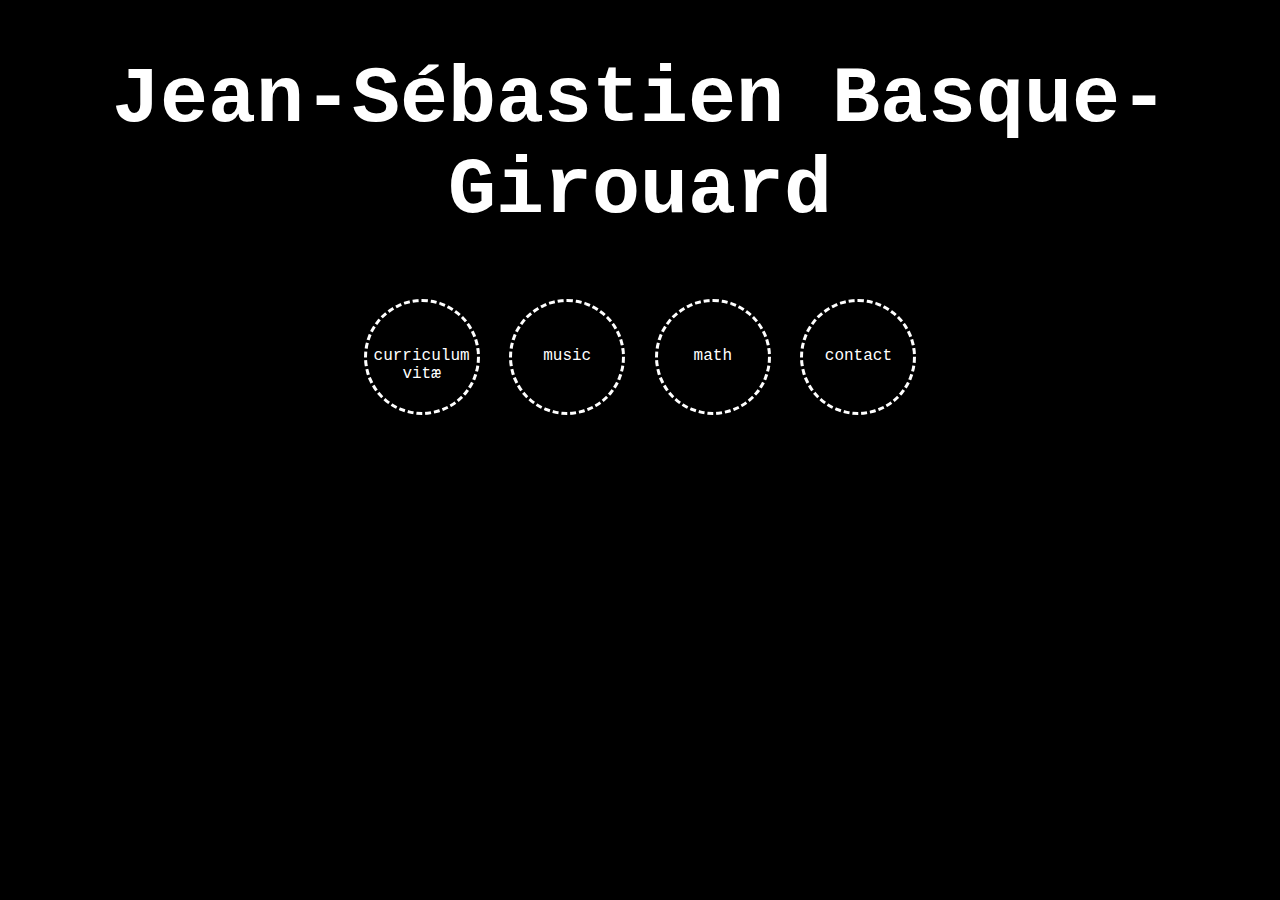
<file: index.html>
<!DOCTYPE html>
<html>
  <head>
    <script type="text/x-mathjax-config">
      MathJax.Hub.Config({
        tex2jax: {inlineMath: [['$','$'], ['\\(','\\)']]}
      });
    </script>
    <script src="jquery-1.11.1.js"></script>
    <script src="script.js"></script>
    <script type="text/javascript" src="https://cdn.mathjax.org/mathjax/latest/MathJax.js?config=TeX-AMS-MML_HTMLorMML"></script>
    <link type="text/css" rel="stylesheet" href="stylesheet.css"/>
    <title>Jean-S&eacute;bastien Basque-Girouard</title>
    <script>
      (function(i,s,o,g,r,a,m){i['GoogleAnalyticsObject']=r;i[r]=i[r]||function(){
      (i[r].q=i[r].q||[]).push(arguments)},i[r].l=1*new Date();a=s.createElement(o),
      m=s.getElementsByTagName(o)[0];a.async=1;a.src=g;m.parentNode.insertBefore(a,m)
      })(window,document,'script','//www.google-analytics.com/analytics.js','ga');

      ga('create', 'UA-55581213-1', 'auto');
      ga('send', 'pageview');

    </script>
  </head>
  <body>
    <h1 class="choice">Jean-S&eacute;bastien Basque-Girouard</h1>
    <div id="menu">
      <!-- TODO make the menu buttons do nothing if they're already selected... -->
      <a href="resume/"><div class="menuitem" id="cv"><p>curriculum vit&aelig;</p></div></a>
      <a href="#"><div class="menuitem" id="music"><p>music</p></div></a>
      <a href="#"><div class="menuitem" id="projects"><p>projects</p></div></a>
      <a href="#"><div class="menuitem" id="blog"><p>math</p></div></a>
      <a href="#"><div class="menuitem" id="contact"><p>contact</p></div></a>
    </div>
    <div id="iframe"></div>
  </body>
</html>
</file>
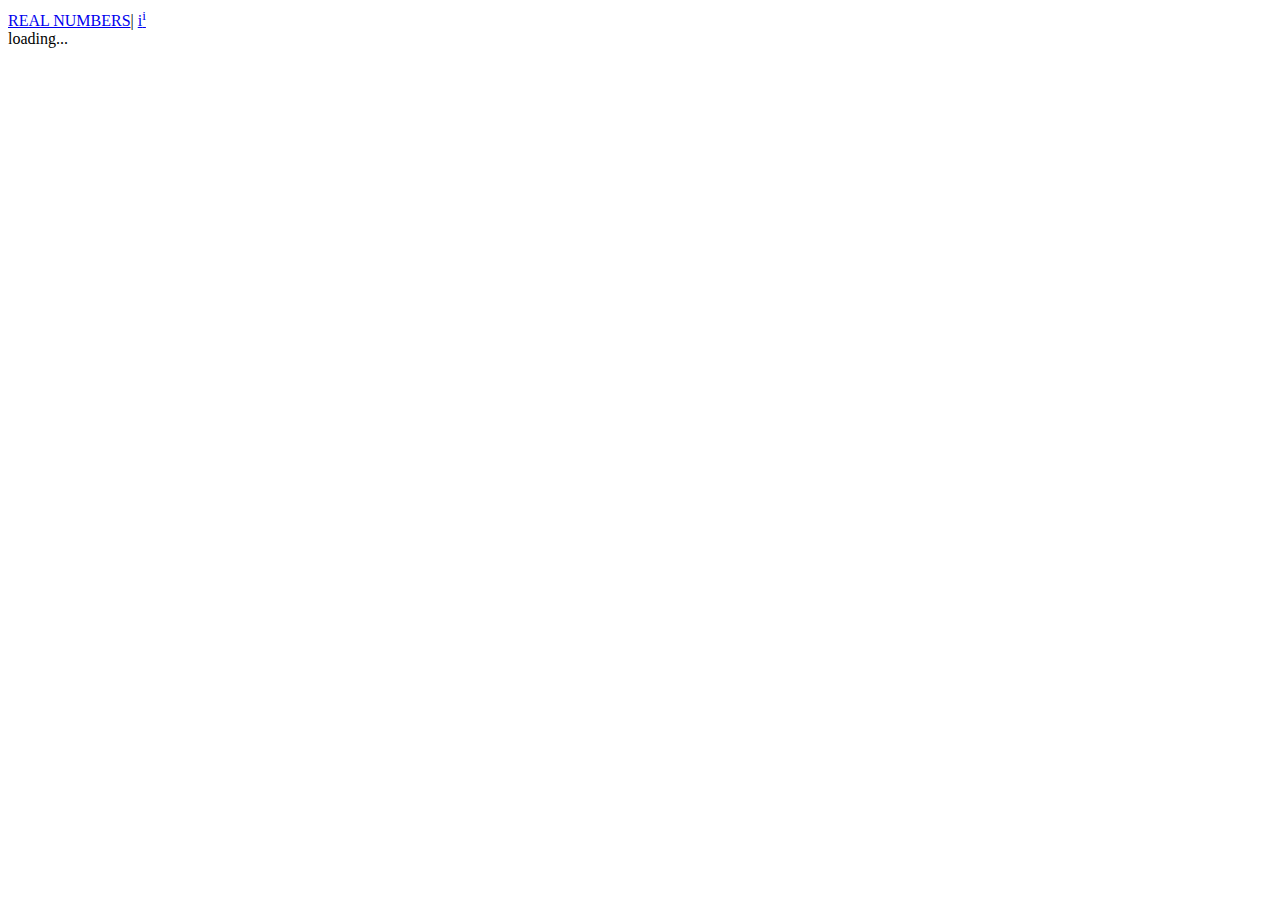
<file: blog/index.html>
<!DOCTYPE html>
<html>
  <head>
    <script>
      $("#uncount").on("click", function(e) {
        $("#post").fadeOut(100);
        setTimeout(function() {
          $("#post").load("blog/uncount.html", function() {
            $("#post").fadeIn(100);
          });
        }, 100);
      });
      $("#itothei").on("click", function(e) {
        $("#post").fadeOut(100);
        setTimeout(function() {
          $("#post").load("blog/itothei.html", function() {
            $("#post").fadeIn(100);
          });
        }, 100);
      });
      $(".posts").on("click", function(event) {
        $(".posts_curr").not(this).each(function() {
          $(this).removeClass("posts_curr").addClass("posts");
        });
        $(this).removeClass("posts").addClass("posts_curr");
        event.preventDefault();
      });
    </script>
  </head>
  <body>
    <div>
      <span class="posts" id="uncount"><a href="#">REAL NUMBERS</a></span>|
      <span class="posts" id="itothei"><a href="#">i<sup>i</sup></a></span>
    </div>
    <div id="post">loading...</div>
  </body>
</html>
</file>
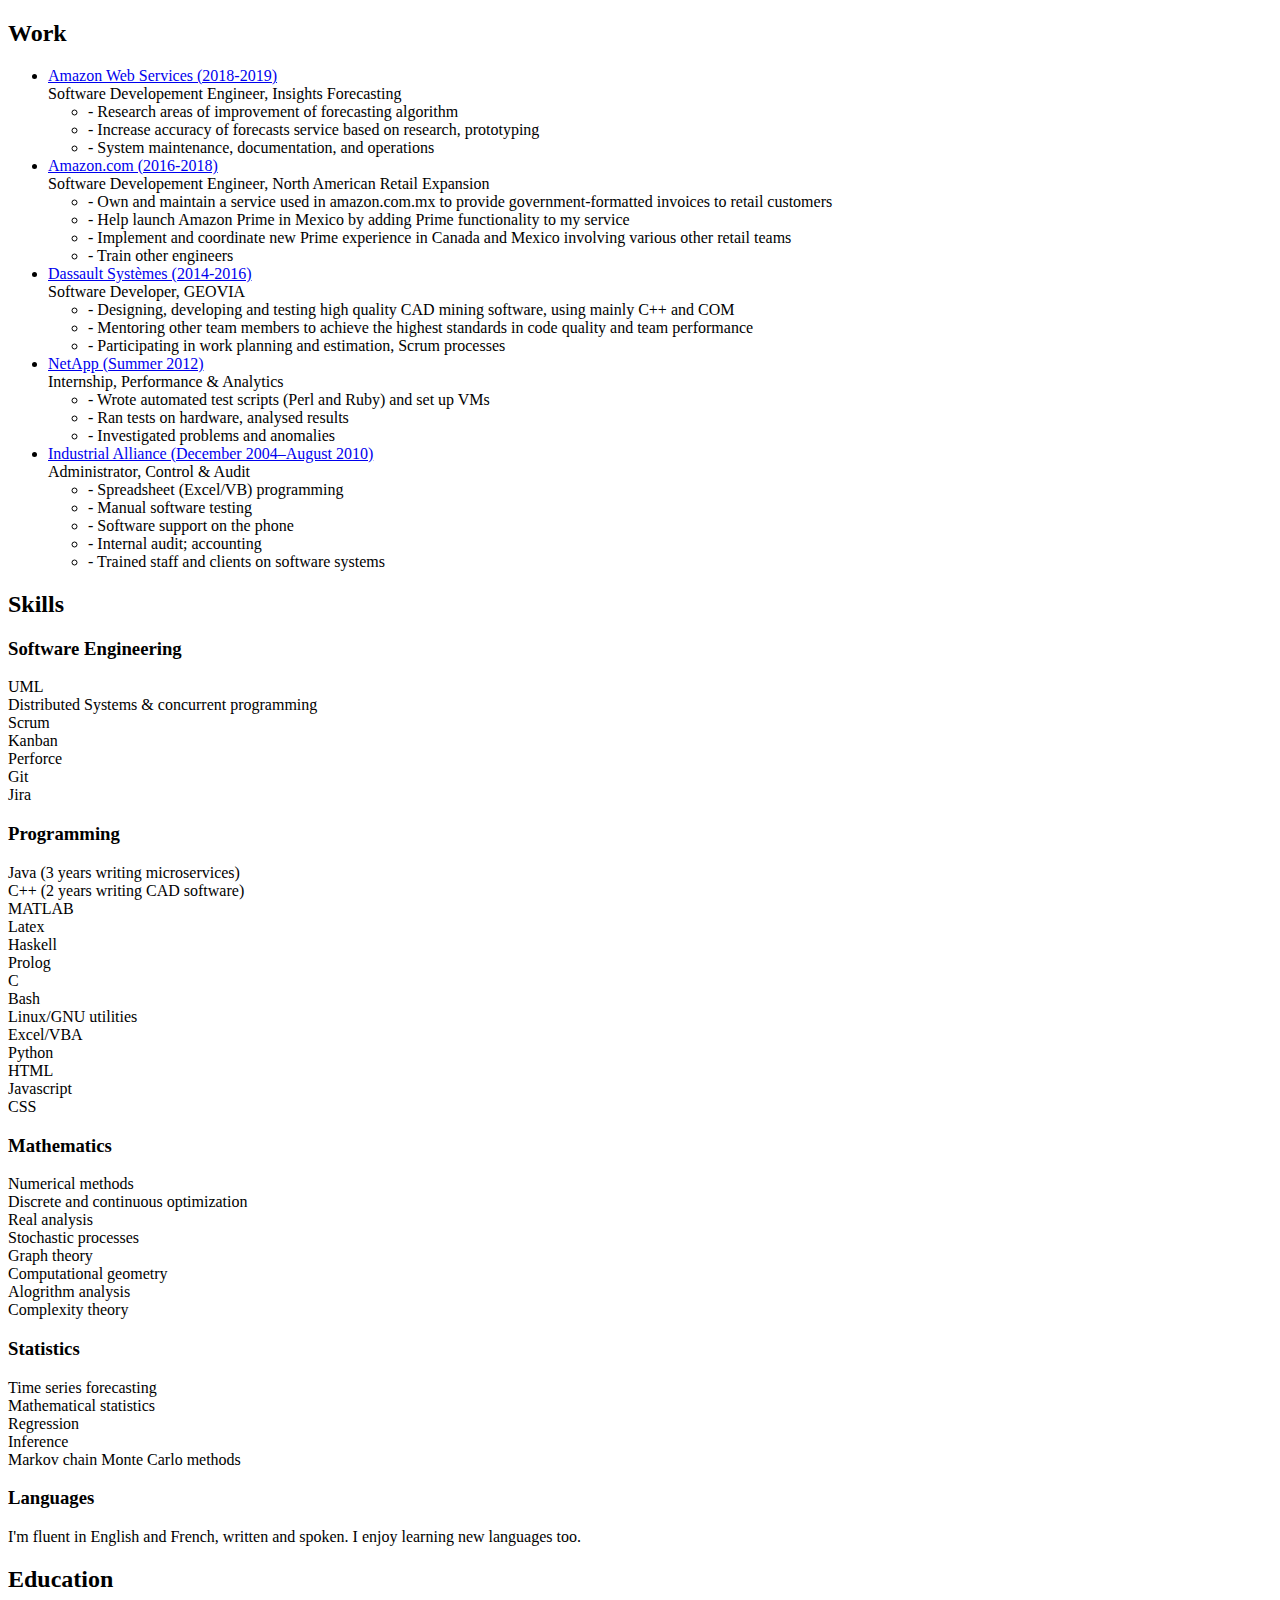
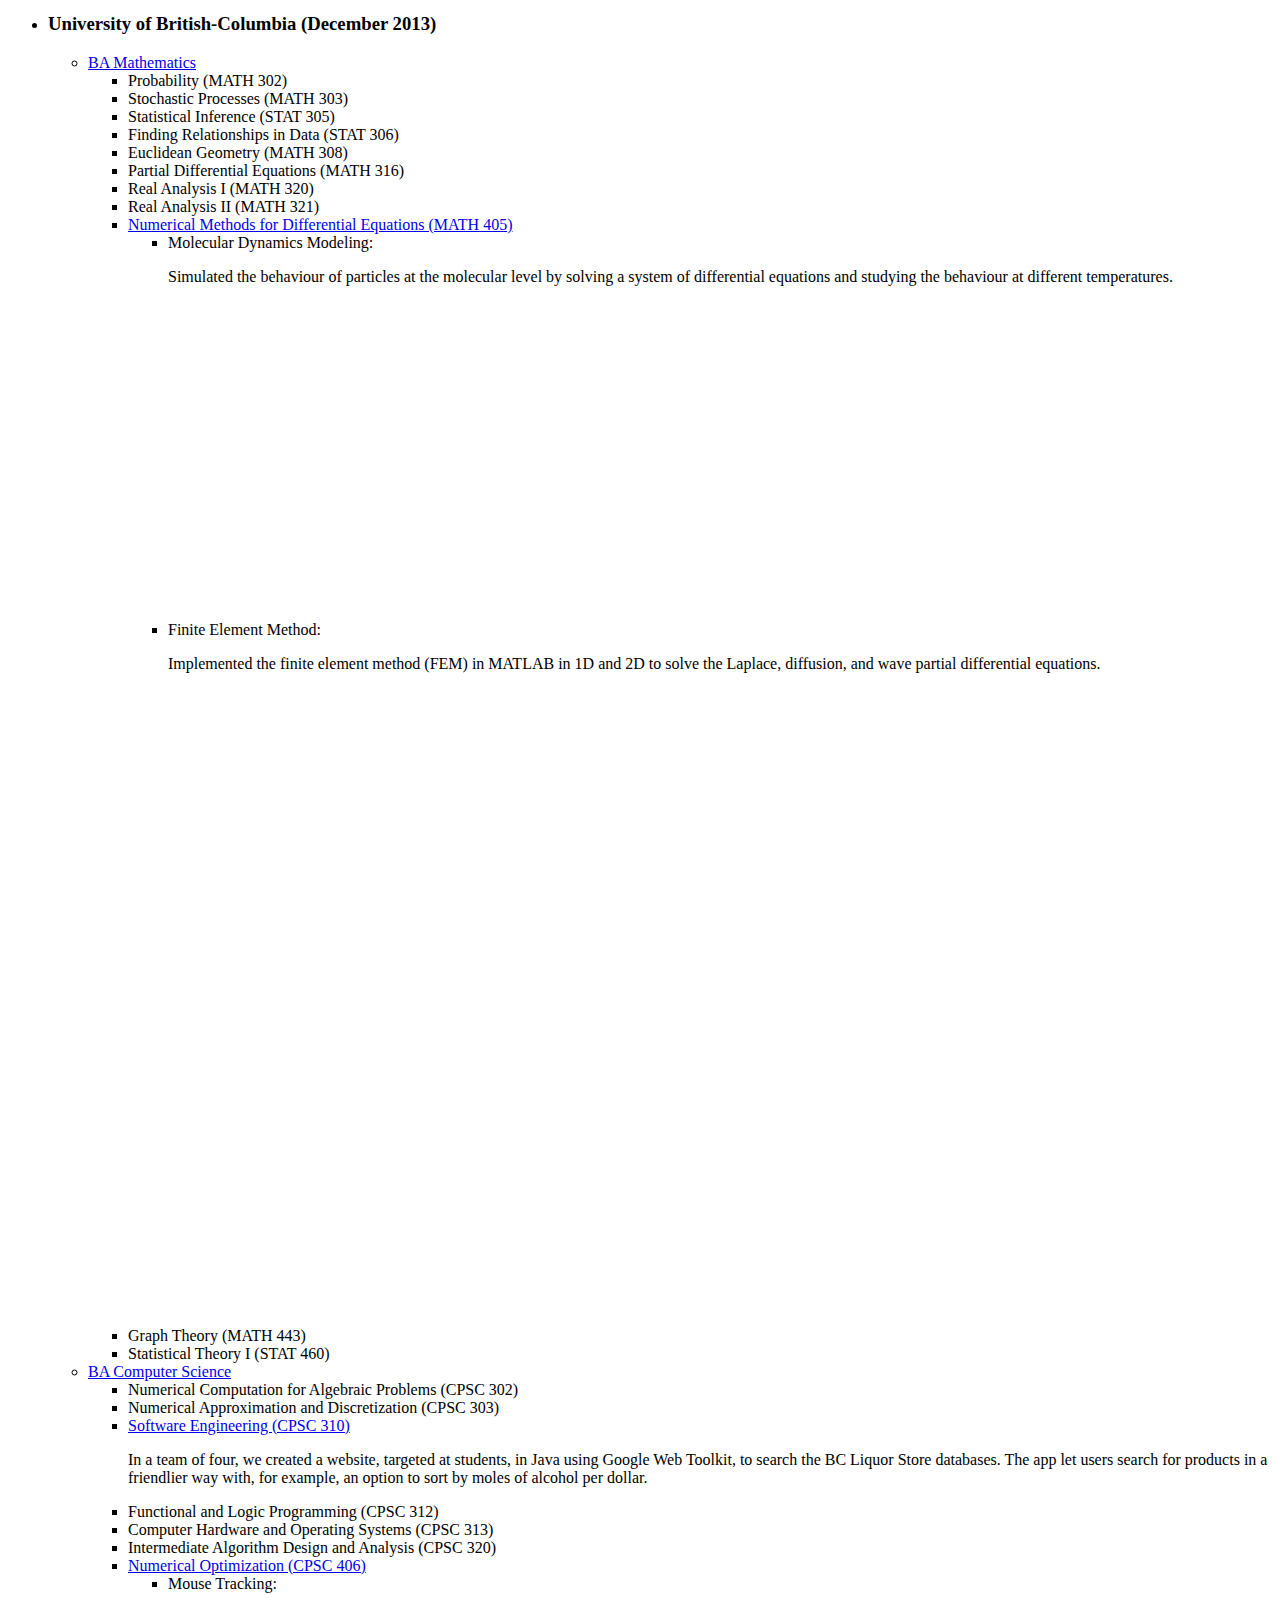
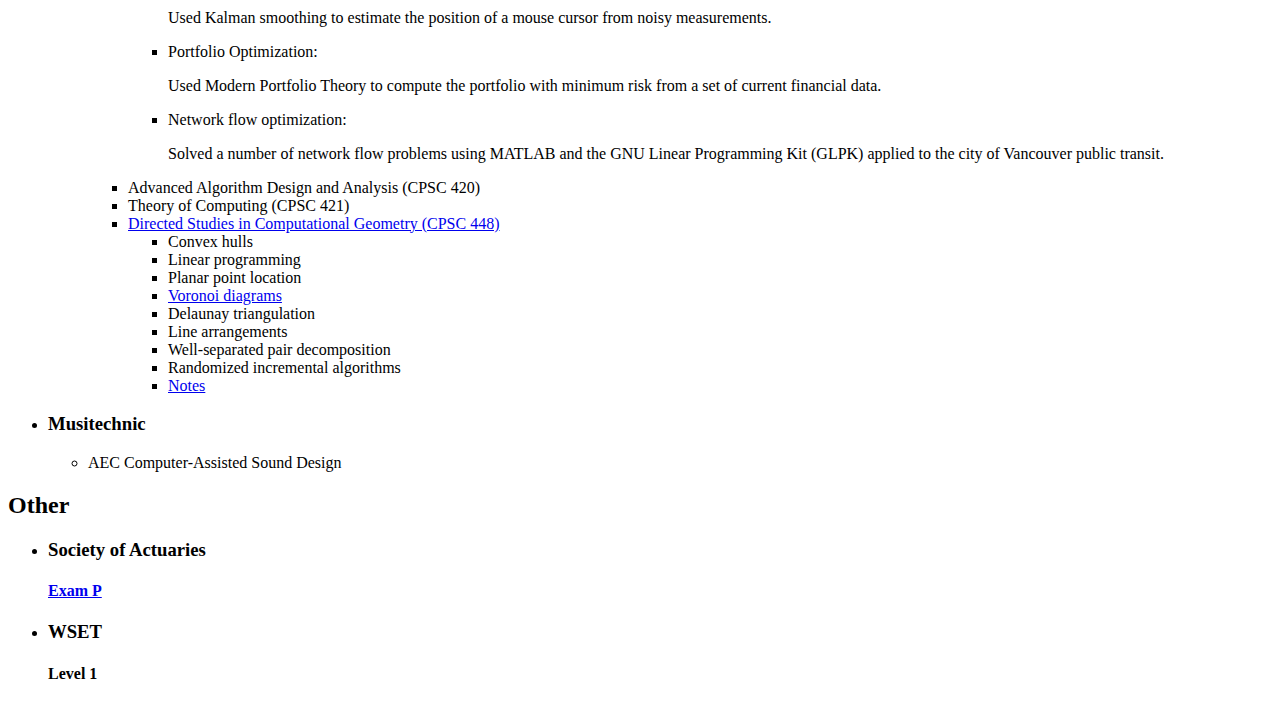
<file: resume/index.html>
<!DOCTYPE html>
<html>
  <script>
    $(".moreinfo").on("click", function(event) {
      $(this).find(".info").slideToggle();
      $(this).find(".infop").slideToggle();
      event.preventDefault();
      event.stopPropagation();
    });
    $(".link").on("click", function(event) {
      event.stopPropagation();
    });
    $(".degree").on("click", function(event) {
      $(this).find(".courses").slideToggle();
      event.preventDefault();
      event.stopPropagation();
    });
  </script>
  <h2>Work</h2>
  <ul>
    <li class="moreinfo">
      <a href="#">Amazon Web Services (2018-2019)</a>
      <div class="info">
        Software Developement Engineer, Insights Forecasting
        <ul>
          <li>- Research areas of improvement of forecasting algorithm</li>
          <li>- Increase accuracy of forecasts service based on research, prototyping</li>
          <li>- System maintenance, documentation, and operations</li>
        </ul>
      </div>
    </li>
    <li class="moreinfo">
      <a href="#">Amazon.com (2016-2018)</a>
      <div class="info">
        Software Developement Engineer, North American Retail Expansion
        <ul>
          <li>- Own and maintain a service used in amazon.com.mx to provide government-formatted invoices to retail customers</li>
          <li>- Help launch Amazon Prime in Mexico by adding Prime functionality to my service</li>
          <li>- Implement and coordinate new Prime experience in Canada and Mexico involving various other retail teams</li>
          <li>- Train other engineers</li>
        </ul>
      </div>
    </li>
    <li class="moreinfo">
      <a href="#">Dassault Syst&egrave;mes (2014-2016)</a>
      <div class="info">
        Software Developer, GEOVIA
        <ul>
          <li>- Designing, developing and testing high quality CAD mining software, using mainly C++ and COM</li>
          <li>- Mentoring other team members to achieve the highest standards in code quality and team performance</li>
          <li>- Participating in work planning and estimation, Scrum processes</li>
        </ul>
      </div>
    </li>
    <li class="moreinfo">
      <a href="#">NetApp (Summer 2012)</a>
      <div class="info">
        Internship, Performance &amp; Analytics
        <ul>
          <li>- Wrote automated test scripts (Perl and Ruby) and set up VMs</li>
          <li>- Ran tests on hardware, analysed results</li>
          <li>- Investigated problems and anomalies</li>
        </ul>
      </div>
    </li>
    <li class="moreinfo">
      <a href="#">Industrial Alliance (December 2004&ndash;August 2010)</a>
      <div class="info">
        Administrator, Control &amp; Audit
        <ul>
          <li>- Spreadsheet (Excel/VB) programming</li>
          <li>- Manual software testing</li>
          <li>- Software support on the phone</li>
          <li>- Internal audit; accounting</li>
          <li>- Trained staff and clients on software systems</li>
        </ul>
      </div>
    </li>
  </ul>
  <h2>Skills</h2>
  <div class="skills">
  <div class="skill">
  <h3>Software Engineering</h3>UML<br>
  Distributed Systems & concurrent programming<br>
  Scrum<br>
  Kanban<br>
  Perforce<br>
  Git<br>
  Jira<br>
  </div>
  <div class="skill">
  <h3>Programming</h3>
  Java (3 years writing microservices)<br>
  C++ (2 years writing CAD software)<br>
  MATLAB<br>
  Latex<br>
  Haskell<br>
  Prolog<br>
  C<br>
  Bash<br>
  Linux/GNU utilities<br>
  Excel/VBA<br>
  Python<br>
  HTML<br>
  Javascript<br>
  CSS<br>
  </div>
  <div class="skill">
  <h3>Mathematics</h3>
  Numerical methods<br>
  Discrete and continuous optimization<br>
  Real analysis<br>
  Stochastic processes<br>
  Graph theory<br>
  Computational geometry<br>
  Alogrithm analysis<br>
  Complexity theory<br>
  </div>
  <div class="skill">
  <h3>Statistics</h3>
  Time series forecasting<br>
  Mathematical statistics<br>
  Regression<br>
  Inference<br>
  Markov chain Monte Carlo methods<br>
  </div>
  <div class="skill">
  <h3>Languages</h3>
  I'm fluent in English and French, written and spoken. I enjoy learning new languages too.
  </div>
  </div>
  <h2>Education</h2>
  <ul>
    <li>
      <h3>University of British-Columbia (December 2013)</h3>
      <ul>
        <li class="degree">
          <a href="#">
          BA Mathematics
          </a>
          <ul class="courses">
            <li>Probability (MATH 302)</li>
            <li>Stochastic Processes (MATH 303)</li>
            <li>Statistical Inference (STAT 305)</li>
            <li>Finding Relationships in Data (STAT 306)</li>
            <li>Euclidean Geometry (MATH 308)</li>
            <li>Partial Differential Equations (MATH 316)</li>
            <li>Real Analysis I (MATH 320)</li>
            <li>Real Analysis II (MATH 321)</li>
            <li class="moreinfo"><a href="#">Numerical Methods for Differential Equations (MATH 405)</a>
              <ul class="info">
                <li>Molecular Dynamics Modeling:
                  <p>Simulated the behaviour of particles at the molecular level by solving a system of differential equations and studying the behaviour at different temperatures.</p>
                </li>
                <iframe width="560" height="315" src="//www.youtube.com/embed/8JAKJJlINO8" frameborder="0"></iframe>
                </li>
                <br>
                <li>Finite Element Method:
                  <p>Implemented the finite element method (FEM) in MATLAB in 1D and 2D to solve the Laplace, diffusion, and wave partial differential equations.</p>
                </li>
                <iframe width="560" height="315" src="http://www.youtube.com/embed/LAjlIcicdKc" frameborder="0"></iframe>
                <iframe width="560" height="315" src="http://www.youtube.com/embed/7GgGiPxkA4c" frameborder="0"></iframe>
                </li>
              </ul>
            </li>
            <li>Graph Theory (MATH 443)</li>
            <li>Statistical Theory I (STAT 460)</li>
          </ul>
        </li>
        <li class="degree">
          <a href="#">
          BA Computer Science
          </a>
          <ul class="courses">
            <li>Numerical Computation for Algebraic Problems (CPSC 302)</li>
            <li>Numerical Approximation and Discretization (CPSC 303)</li>
            <li class="moreinfo"><a href="#">Software Engineering (CPSC 310)</a>
            <p class="info">In a team of four, we created a website, targeted at students, in Java using Google Web Toolkit, to search the BC Liquor Store databases. The app let users search for products in a friendlier way with, for example, an option to sort by moles of alcohol per dollar.</p>
            </li>
            <li>Functional and Logic Programming (CPSC 312)</li>
            <li>Computer Hardware and Operating Systems (CPSC 313)</li>
            <li>Intermediate Algorithm Design and Analysis (CPSC 320)</li>
            <li class="moreinfo"><a href="#">Numerical Optimization (CPSC 406)</a>
            <ul class="info">
              <li>Mouse Tracking:
              <p>Used Kalman smoothing to estimate the position of a mouse cursor from noisy measurements.</p></li>
              <li>Portfolio Optimization:
              <p>Used Modern Portfolio Theory to compute the portfolio with minimum risk from a set of current financial data.</p></li>
              <li>Network flow optimization:
              <p>Solved a number of network flow problems using MATLAB and the GNU Linear Programming Kit (GLPK) applied to the city of Vancouver public transit.</p></li>
            </ul>
            </li>
            <li>Advanced Algorithm Design and Analysis (CPSC 420)</li>
            <li>Theory of Computing (CPSC 421)</li>
            <li class="moreinfo"><a href="#">Directed Studies in Computational Geometry (CPSC 448)</a>
              <ul class="info">
                <li>Convex hulls</li>
                <li>Linear programming</li>
                <li>Planar point location</li>
                <li class="link"><a href="../voronoi/">Voronoi diagrams</a></li>
                <li>Delaunay triangulation</li>
                <li>Line arrangements</li>
                <li>Well-separated pair decomposition</li>
                <li>Randomized incremental algorithms</li>
                <li class="link"><a href="resume/cpsc448.pdf"> Notes</a></li>
              </ul>
            </li>
          </ul>
        </li>
      </ul>
    </li>
    <li>
      <h3>Musitechnic</h3>
      <ul>
        <li>AEC Computer-Assisted Sound Design</li>
      </ul>
    </li>
  </ul>
  <h2>Other</h2>
  <ul>
    <li><h3>Society of Actuaries</h3>
    <h4 class="link"><a href="https://www.casact.org/admissions/passlist/jul11/edu-2011-09-p1-names.pdf">Exam P</a></h4></li>
    <li><h3>WSET</h3>
    <h4>Level 1</h4></li>
  </ul>
</html>
</file>
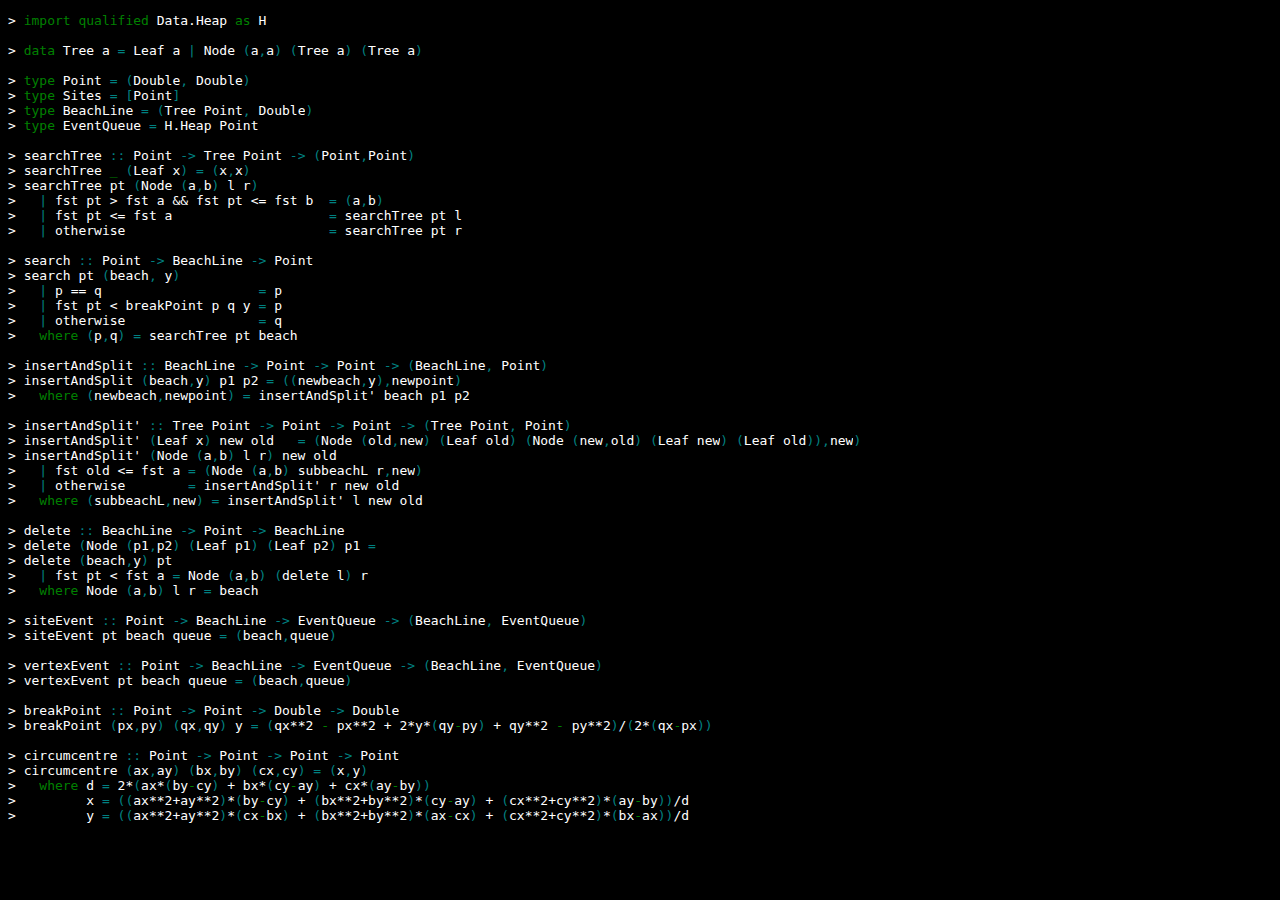
<file: voronoi/index.html>
<?xml version="1.0" encoding="UTF-8"?>
<!DOCTYPE html PUBLIC "-//W3C//DTD XHTML 1.0 Strict//EN" "http://www.w3.org/TR/xhtml1/DTD/xhtml1-strict.dtd">
<html>
<head>
<!-- Generated by HsColour, http://code.haskell.org/~malcolm/hscolour/ -->
<title>fortune.hs</title>
<link type='text/css' rel='stylesheet' href='hscolour.css' />
</head>
<body>
<pre><span class='hs-varop'>&gt;</span> <span class='hs-keyword'>import</span> <span class='hs-keyword'>qualified</span> <span class='hs-conid'>Data</span><span class='hs-varop'>.</span><span class='hs-conid'>Heap</span> <span class='hs-keyword'>as</span> <span class='hs-conid'>H</span>

<span class='hs-varop'>&gt;</span> <span class='hs-keyword'>data</span> <span class='hs-conid'>Tree</span> <span class='hs-varid'>a</span> <span class='hs-keyglyph'>=</span> <span class='hs-conid'>Leaf</span> <span class='hs-varid'>a</span> <span class='hs-keyglyph'>|</span> <span class='hs-conid'>Node</span> <span class='hs-layout'>(</span><span class='hs-varid'>a</span><span class='hs-layout'>,</span><span class='hs-varid'>a</span><span class='hs-layout'>)</span> <span class='hs-layout'>(</span><span class='hs-conid'>Tree</span> <span class='hs-varid'>a</span><span class='hs-layout'>)</span> <span class='hs-layout'>(</span><span class='hs-conid'>Tree</span> <span class='hs-varid'>a</span><span class='hs-layout'>)</span>

<span class='hs-varop'>&gt;</span> <span class='hs-keyword'>type</span> <span class='hs-conid'>Point</span> <span class='hs-keyglyph'>=</span> <span class='hs-layout'>(</span><span class='hs-conid'>Double</span><span class='hs-layout'>,</span> <span class='hs-conid'>Double</span><span class='hs-layout'>)</span>
<span class='hs-varop'>&gt;</span> <span class='hs-keyword'>type</span> <span class='hs-conid'>Sites</span> <span class='hs-keyglyph'>=</span> <span class='hs-keyglyph'>[</span><span class='hs-conid'>Point</span><span class='hs-keyglyph'>]</span>
<span class='hs-varop'>&gt;</span> <span class='hs-keyword'>type</span> <span class='hs-conid'>BeachLine</span> <span class='hs-keyglyph'>=</span> <span class='hs-layout'>(</span><span class='hs-conid'>Tree</span> <span class='hs-conid'>Point</span><span class='hs-layout'>,</span> <span class='hs-conid'>Double</span><span class='hs-layout'>)</span>
<span class='hs-varop'>&gt;</span> <span class='hs-keyword'>type</span> <span class='hs-conid'>EventQueue</span> <span class='hs-keyglyph'>=</span> <span class='hs-conid'>H</span><span class='hs-varop'>.</span><span class='hs-conid'>Heap</span> <span class='hs-conid'>Point</span>

<span class='hs-varop'>&gt;</span> <span class='hs-definition'>searchTree</span> <span class='hs-keyglyph'>::</span> <span class='hs-conid'>Point</span> <span class='hs-keyglyph'>-&gt;</span> <span class='hs-conid'>Tree</span> <span class='hs-conid'>Point</span> <span class='hs-keyglyph'>-&gt;</span> <span class='hs-layout'>(</span><span class='hs-conid'>Point</span><span class='hs-layout'>,</span><span class='hs-conid'>Point</span><span class='hs-layout'>)</span>
<span class='hs-varop'>&gt;</span> <span class='hs-definition'>searchTree</span> <span class='hs-keyword'>_</span> <span class='hs-layout'>(</span><span class='hs-conid'>Leaf</span> <span class='hs-varid'>x</span><span class='hs-layout'>)</span> <span class='hs-keyglyph'>=</span> <span class='hs-layout'>(</span><span class='hs-varid'>x</span><span class='hs-layout'>,</span><span class='hs-varid'>x</span><span class='hs-layout'>)</span>
<span class='hs-varop'>&gt;</span> <span class='hs-definition'>searchTree</span> <span class='hs-varid'>pt</span> <span class='hs-layout'>(</span><span class='hs-conid'>Node</span> <span class='hs-layout'>(</span><span class='hs-varid'>a</span><span class='hs-layout'>,</span><span class='hs-varid'>b</span><span class='hs-layout'>)</span> <span class='hs-varid'>l</span> <span class='hs-varid'>r</span><span class='hs-layout'>)</span>
<span class='hs-varop'>&gt;</span>   <span class='hs-keyglyph'>|</span> <span class='hs-varid'>fst</span> <span class='hs-varid'>pt</span> <span class='hs-varop'>&gt;</span> <span class='hs-varid'>fst</span> <span class='hs-varid'>a</span> <span class='hs-varop'>&amp;&amp;</span> <span class='hs-varid'>fst</span> <span class='hs-varid'>pt</span> <span class='hs-varop'>&lt;=</span> <span class='hs-varid'>fst</span> <span class='hs-varid'>b</span>  <span class='hs-keyglyph'>=</span> <span class='hs-layout'>(</span><span class='hs-varid'>a</span><span class='hs-layout'>,</span><span class='hs-varid'>b</span><span class='hs-layout'>)</span>
<span class='hs-varop'>&gt;</span>   <span class='hs-keyglyph'>|</span> <span class='hs-varid'>fst</span> <span class='hs-varid'>pt</span> <span class='hs-varop'>&lt;=</span> <span class='hs-varid'>fst</span> <span class='hs-varid'>a</span>                    <span class='hs-keyglyph'>=</span> <span class='hs-varid'>searchTree</span> <span class='hs-varid'>pt</span> <span class='hs-varid'>l</span>
<span class='hs-varop'>&gt;</span>   <span class='hs-keyglyph'>|</span> <span class='hs-varid'>otherwise</span>                          <span class='hs-keyglyph'>=</span> <span class='hs-varid'>searchTree</span> <span class='hs-varid'>pt</span> <span class='hs-varid'>r</span>

<span class='hs-varop'>&gt;</span> <span class='hs-definition'>search</span> <span class='hs-keyglyph'>::</span> <span class='hs-conid'>Point</span> <span class='hs-keyglyph'>-&gt;</span> <span class='hs-conid'>BeachLine</span> <span class='hs-keyglyph'>-&gt;</span> <span class='hs-conid'>Point</span>
<span class='hs-varop'>&gt;</span> <span class='hs-definition'>search</span> <span class='hs-varid'>pt</span> <span class='hs-layout'>(</span><span class='hs-varid'>beach</span><span class='hs-layout'>,</span> <span class='hs-varid'>y</span><span class='hs-layout'>)</span>
<span class='hs-varop'>&gt;</span>   <span class='hs-keyglyph'>|</span> <span class='hs-varid'>p</span> <span class='hs-varop'>==</span> <span class='hs-varid'>q</span>                    <span class='hs-keyglyph'>=</span> <span class='hs-varid'>p</span>
<span class='hs-varop'>&gt;</span>   <span class='hs-keyglyph'>|</span> <span class='hs-varid'>fst</span> <span class='hs-varid'>pt</span> <span class='hs-varop'>&lt;</span> <span class='hs-varid'>breakPoint</span> <span class='hs-varid'>p</span> <span class='hs-varid'>q</span> <span class='hs-varid'>y</span> <span class='hs-keyglyph'>=</span> <span class='hs-varid'>p</span>
<span class='hs-varop'>&gt;</span>   <span class='hs-keyglyph'>|</span> <span class='hs-varid'>otherwise</span>                 <span class='hs-keyglyph'>=</span> <span class='hs-varid'>q</span>
<span class='hs-varop'>&gt;</span>   <span class='hs-keyword'>where</span> <span class='hs-layout'>(</span><span class='hs-varid'>p</span><span class='hs-layout'>,</span><span class='hs-varid'>q</span><span class='hs-layout'>)</span> <span class='hs-keyglyph'>=</span> <span class='hs-varid'>searchTree</span> <span class='hs-varid'>pt</span> <span class='hs-varid'>beach</span>

<span class='hs-varop'>&gt;</span> <span class='hs-definition'>insertAndSplit</span> <span class='hs-keyglyph'>::</span> <span class='hs-conid'>BeachLine</span> <span class='hs-keyglyph'>-&gt;</span> <span class='hs-conid'>Point</span> <span class='hs-keyglyph'>-&gt;</span> <span class='hs-conid'>Point</span> <span class='hs-keyglyph'>-&gt;</span> <span class='hs-layout'>(</span><span class='hs-conid'>BeachLine</span><span class='hs-layout'>,</span> <span class='hs-conid'>Point</span><span class='hs-layout'>)</span>
<span class='hs-varop'>&gt;</span> <span class='hs-definition'>insertAndSplit</span> <span class='hs-layout'>(</span><span class='hs-varid'>beach</span><span class='hs-layout'>,</span><span class='hs-varid'>y</span><span class='hs-layout'>)</span> <span class='hs-varid'>p1</span> <span class='hs-varid'>p2</span> <span class='hs-keyglyph'>=</span> <span class='hs-layout'>(</span><span class='hs-layout'>(</span><span class='hs-varid'>newbeach</span><span class='hs-layout'>,</span><span class='hs-varid'>y</span><span class='hs-layout'>)</span><span class='hs-layout'>,</span><span class='hs-varid'>newpoint</span><span class='hs-layout'>)</span>
<span class='hs-varop'>&gt;</span>   <span class='hs-keyword'>where</span> <span class='hs-layout'>(</span><span class='hs-varid'>newbeach</span><span class='hs-layout'>,</span><span class='hs-varid'>newpoint</span><span class='hs-layout'>)</span> <span class='hs-keyglyph'>=</span> <span class='hs-varid'>insertAndSplit'</span> <span class='hs-varid'>beach</span> <span class='hs-varid'>p1</span> <span class='hs-varid'>p2</span>

<span class='hs-varop'>&gt;</span> <span class='hs-definition'>insertAndSplit'</span> <span class='hs-keyglyph'>::</span> <span class='hs-conid'>Tree</span> <span class='hs-conid'>Point</span> <span class='hs-keyglyph'>-&gt;</span> <span class='hs-conid'>Point</span> <span class='hs-keyglyph'>-&gt;</span> <span class='hs-conid'>Point</span> <span class='hs-keyglyph'>-&gt;</span> <span class='hs-layout'>(</span><span class='hs-conid'>Tree</span> <span class='hs-conid'>Point</span><span class='hs-layout'>,</span> <span class='hs-conid'>Point</span><span class='hs-layout'>)</span>
<span class='hs-varop'>&gt;</span> <span class='hs-definition'>insertAndSplit'</span> <span class='hs-layout'>(</span><span class='hs-conid'>Leaf</span> <span class='hs-varid'>x</span><span class='hs-layout'>)</span> <span class='hs-varid'>new</span> <span class='hs-varid'>old</span>   <span class='hs-keyglyph'>=</span> <span class='hs-layout'>(</span><span class='hs-conid'>Node</span> <span class='hs-layout'>(</span><span class='hs-varid'>old</span><span class='hs-layout'>,</span><span class='hs-varid'>new</span><span class='hs-layout'>)</span> <span class='hs-layout'>(</span><span class='hs-conid'>Leaf</span> <span class='hs-varid'>old</span><span class='hs-layout'>)</span> <span class='hs-layout'>(</span><span class='hs-conid'>Node</span> <span class='hs-layout'>(</span><span class='hs-varid'>new</span><span class='hs-layout'>,</span><span class='hs-varid'>old</span><span class='hs-layout'>)</span> <span class='hs-layout'>(</span><span class='hs-conid'>Leaf</span> <span class='hs-varid'>new</span><span class='hs-layout'>)</span> <span class='hs-layout'>(</span><span class='hs-conid'>Leaf</span> <span class='hs-varid'>old</span><span class='hs-layout'>)</span><span class='hs-layout'>)</span><span class='hs-layout'>,</span><span class='hs-varid'>new</span><span class='hs-layout'>)</span>
<span class='hs-varop'>&gt;</span> <span class='hs-definition'>insertAndSplit'</span> <span class='hs-layout'>(</span><span class='hs-conid'>Node</span> <span class='hs-layout'>(</span><span class='hs-varid'>a</span><span class='hs-layout'>,</span><span class='hs-varid'>b</span><span class='hs-layout'>)</span> <span class='hs-varid'>l</span> <span class='hs-varid'>r</span><span class='hs-layout'>)</span> <span class='hs-varid'>new</span> <span class='hs-varid'>old</span>
<span class='hs-varop'>&gt;</span>   <span class='hs-keyglyph'>|</span> <span class='hs-varid'>fst</span> <span class='hs-varid'>old</span> <span class='hs-varop'>&lt;=</span> <span class='hs-varid'>fst</span> <span class='hs-varid'>a</span> <span class='hs-keyglyph'>=</span> <span class='hs-layout'>(</span><span class='hs-conid'>Node</span> <span class='hs-layout'>(</span><span class='hs-varid'>a</span><span class='hs-layout'>,</span><span class='hs-varid'>b</span><span class='hs-layout'>)</span> <span class='hs-varid'>subbeachL</span> <span class='hs-varid'>r</span><span class='hs-layout'>,</span><span class='hs-varid'>new</span><span class='hs-layout'>)</span>
<span class='hs-varop'>&gt;</span>   <span class='hs-keyglyph'>|</span> <span class='hs-varid'>otherwise</span>        <span class='hs-keyglyph'>=</span> <span class='hs-varid'>insertAndSplit'</span> <span class='hs-varid'>r</span> <span class='hs-varid'>new</span> <span class='hs-varid'>old</span>
<span class='hs-varop'>&gt;</span>   <span class='hs-keyword'>where</span> <span class='hs-layout'>(</span><span class='hs-varid'>subbeachL</span><span class='hs-layout'>,</span><span class='hs-varid'>new</span><span class='hs-layout'>)</span> <span class='hs-keyglyph'>=</span> <span class='hs-varid'>insertAndSplit'</span> <span class='hs-varid'>l</span> <span class='hs-varid'>new</span> <span class='hs-varid'>old</span>

<span class='hs-varop'>&gt;</span> <span class='hs-definition'>delete</span> <span class='hs-keyglyph'>::</span> <span class='hs-conid'>BeachLine</span> <span class='hs-keyglyph'>-&gt;</span> <span class='hs-conid'>Point</span> <span class='hs-keyglyph'>-&gt;</span> <span class='hs-conid'>BeachLine</span>
<span class='hs-varop'>&gt;</span> <span class='hs-definition'>delete</span> <span class='hs-layout'>(</span><span class='hs-conid'>Node</span> <span class='hs-layout'>(</span><span class='hs-varid'>p1</span><span class='hs-layout'>,</span><span class='hs-varid'>p2</span><span class='hs-layout'>)</span> <span class='hs-layout'>(</span><span class='hs-conid'>Leaf</span> <span class='hs-varid'>p1</span><span class='hs-layout'>)</span> <span class='hs-layout'>(</span><span class='hs-conid'>Leaf</span> <span class='hs-varid'>p2</span><span class='hs-layout'>)</span> <span class='hs-varid'>p1</span> <span class='hs-keyglyph'>=</span>
<span class='hs-varop'>&gt;</span> <span class='hs-definition'>delete</span> <span class='hs-layout'>(</span><span class='hs-varid'>beach</span><span class='hs-layout'>,</span><span class='hs-varid'>y</span><span class='hs-layout'>)</span> <span class='hs-varid'>pt</span>
<span class='hs-varop'>&gt;</span>   <span class='hs-keyglyph'>|</span> <span class='hs-varid'>fst</span> <span class='hs-varid'>pt</span> <span class='hs-varop'>&lt;</span> <span class='hs-varid'>fst</span> <span class='hs-varid'>a</span> <span class='hs-keyglyph'>=</span> <span class='hs-conid'>Node</span> <span class='hs-layout'>(</span><span class='hs-varid'>a</span><span class='hs-layout'>,</span><span class='hs-varid'>b</span><span class='hs-layout'>)</span> <span class='hs-layout'>(</span><span class='hs-varid'>delete</span> <span class='hs-varid'>l</span><span class='hs-layout'>)</span> <span class='hs-varid'>r</span>
<span class='hs-varop'>&gt;</span>   <span class='hs-keyword'>where</span> <span class='hs-conid'>Node</span> <span class='hs-layout'>(</span><span class='hs-varid'>a</span><span class='hs-layout'>,</span><span class='hs-varid'>b</span><span class='hs-layout'>)</span> <span class='hs-varid'>l</span> <span class='hs-varid'>r</span> <span class='hs-keyglyph'>=</span> <span class='hs-varid'>beach</span>

<span class='hs-varop'>&gt;</span> <span class='hs-definition'>siteEvent</span> <span class='hs-keyglyph'>::</span> <span class='hs-conid'>Point</span> <span class='hs-keyglyph'>-&gt;</span> <span class='hs-conid'>BeachLine</span> <span class='hs-keyglyph'>-&gt;</span> <span class='hs-conid'>EventQueue</span> <span class='hs-keyglyph'>-&gt;</span> <span class='hs-layout'>(</span><span class='hs-conid'>BeachLine</span><span class='hs-layout'>,</span> <span class='hs-conid'>EventQueue</span><span class='hs-layout'>)</span>
<span class='hs-varop'>&gt;</span> <span class='hs-definition'>siteEvent</span> <span class='hs-varid'>pt</span> <span class='hs-varid'>beach</span> <span class='hs-varid'>queue</span> <span class='hs-keyglyph'>=</span> <span class='hs-layout'>(</span><span class='hs-varid'>beach</span><span class='hs-layout'>,</span><span class='hs-varid'>queue</span><span class='hs-layout'>)</span>

<span class='hs-varop'>&gt;</span> <span class='hs-definition'>vertexEvent</span> <span class='hs-keyglyph'>::</span> <span class='hs-conid'>Point</span> <span class='hs-keyglyph'>-&gt;</span> <span class='hs-conid'>BeachLine</span> <span class='hs-keyglyph'>-&gt;</span> <span class='hs-conid'>EventQueue</span> <span class='hs-keyglyph'>-&gt;</span> <span class='hs-layout'>(</span><span class='hs-conid'>BeachLine</span><span class='hs-layout'>,</span> <span class='hs-conid'>EventQueue</span><span class='hs-layout'>)</span>
<span class='hs-varop'>&gt;</span> <span class='hs-definition'>vertexEvent</span> <span class='hs-varid'>pt</span> <span class='hs-varid'>beach</span> <span class='hs-varid'>queue</span> <span class='hs-keyglyph'>=</span> <span class='hs-layout'>(</span><span class='hs-varid'>beach</span><span class='hs-layout'>,</span><span class='hs-varid'>queue</span><span class='hs-layout'>)</span>

<span class='hs-varop'>&gt;</span> <span class='hs-definition'>breakPoint</span> <span class='hs-keyglyph'>::</span> <span class='hs-conid'>Point</span> <span class='hs-keyglyph'>-&gt;</span> <span class='hs-conid'>Point</span> <span class='hs-keyglyph'>-&gt;</span> <span class='hs-conid'>Double</span> <span class='hs-keyglyph'>-&gt;</span> <span class='hs-conid'>Double</span>
<span class='hs-varop'>&gt;</span> <span class='hs-definition'>breakPoint</span> <span class='hs-layout'>(</span><span class='hs-varid'>px</span><span class='hs-layout'>,</span><span class='hs-varid'>py</span><span class='hs-layout'>)</span> <span class='hs-layout'>(</span><span class='hs-varid'>qx</span><span class='hs-layout'>,</span><span class='hs-varid'>qy</span><span class='hs-layout'>)</span> <span class='hs-varid'>y</span> <span class='hs-keyglyph'>=</span> <span class='hs-layout'>(</span><span class='hs-varid'>qx</span><span class='hs-varop'>**</span><span class='hs-num'>2</span> <span class='hs-comment'>-</span> <span class='hs-varid'>px</span><span class='hs-varop'>**</span><span class='hs-num'>2</span> <span class='hs-varop'>+</span> <span class='hs-num'>2</span><span class='hs-varop'>*</span><span class='hs-varid'>y</span><span class='hs-varop'>*</span><span class='hs-layout'>(</span><span class='hs-varid'>qy</span><span class='hs-comment'>-</span><span class='hs-varid'>py</span><span class='hs-layout'>)</span> <span class='hs-varop'>+</span> <span class='hs-varid'>qy</span><span class='hs-varop'>**</span><span class='hs-num'>2</span> <span class='hs-comment'>-</span> <span class='hs-varid'>py</span><span class='hs-varop'>**</span><span class='hs-num'>2</span><span class='hs-layout'>)</span><span class='hs-varop'>/</span><span class='hs-layout'>(</span><span class='hs-num'>2</span><span class='hs-varop'>*</span><span class='hs-layout'>(</span><span class='hs-varid'>qx</span><span class='hs-comment'>-</span><span class='hs-varid'>px</span><span class='hs-layout'>)</span><span class='hs-layout'>)</span>

<span class='hs-varop'>&gt;</span> <span class='hs-definition'>circumcentre</span> <span class='hs-keyglyph'>::</span> <span class='hs-conid'>Point</span> <span class='hs-keyglyph'>-&gt;</span> <span class='hs-conid'>Point</span> <span class='hs-keyglyph'>-&gt;</span> <span class='hs-conid'>Point</span> <span class='hs-keyglyph'>-&gt;</span> <span class='hs-conid'>Point</span>
<span class='hs-varop'>&gt;</span> <span class='hs-definition'>circumcentre</span> <span class='hs-layout'>(</span><span class='hs-varid'>ax</span><span class='hs-layout'>,</span><span class='hs-varid'>ay</span><span class='hs-layout'>)</span> <span class='hs-layout'>(</span><span class='hs-varid'>bx</span><span class='hs-layout'>,</span><span class='hs-varid'>by</span><span class='hs-layout'>)</span> <span class='hs-layout'>(</span><span class='hs-varid'>cx</span><span class='hs-layout'>,</span><span class='hs-varid'>cy</span><span class='hs-layout'>)</span> <span class='hs-keyglyph'>=</span> <span class='hs-layout'>(</span><span class='hs-varid'>x</span><span class='hs-layout'>,</span><span class='hs-varid'>y</span><span class='hs-layout'>)</span>
<span class='hs-varop'>&gt;</span>   <span class='hs-keyword'>where</span> <span class='hs-varid'>d</span> <span class='hs-keyglyph'>=</span> <span class='hs-num'>2</span><span class='hs-varop'>*</span><span class='hs-layout'>(</span><span class='hs-varid'>ax</span><span class='hs-varop'>*</span><span class='hs-layout'>(</span><span class='hs-varid'>by</span><span class='hs-comment'>-</span><span class='hs-varid'>cy</span><span class='hs-layout'>)</span> <span class='hs-varop'>+</span> <span class='hs-varid'>bx</span><span class='hs-varop'>*</span><span class='hs-layout'>(</span><span class='hs-varid'>cy</span><span class='hs-comment'>-</span><span class='hs-varid'>ay</span><span class='hs-layout'>)</span> <span class='hs-varop'>+</span> <span class='hs-varid'>cx</span><span class='hs-varop'>*</span><span class='hs-layout'>(</span><span class='hs-varid'>ay</span><span class='hs-comment'>-</span><span class='hs-varid'>by</span><span class='hs-layout'>)</span><span class='hs-layout'>)</span>
<span class='hs-varop'>&gt;</span>         <span class='hs-varid'>x</span> <span class='hs-keyglyph'>=</span> <span class='hs-layout'>(</span><span class='hs-layout'>(</span><span class='hs-varid'>ax</span><span class='hs-varop'>**</span><span class='hs-num'>2</span><span class='hs-varop'>+</span><span class='hs-varid'>ay</span><span class='hs-varop'>**</span><span class='hs-num'>2</span><span class='hs-layout'>)</span><span class='hs-varop'>*</span><span class='hs-layout'>(</span><span class='hs-varid'>by</span><span class='hs-comment'>-</span><span class='hs-varid'>cy</span><span class='hs-layout'>)</span> <span class='hs-varop'>+</span> <span class='hs-layout'>(</span><span class='hs-varid'>bx</span><span class='hs-varop'>**</span><span class='hs-num'>2</span><span class='hs-varop'>+</span><span class='hs-varid'>by</span><span class='hs-varop'>**</span><span class='hs-num'>2</span><span class='hs-layout'>)</span><span class='hs-varop'>*</span><span class='hs-layout'>(</span><span class='hs-varid'>cy</span><span class='hs-comment'>-</span><span class='hs-varid'>ay</span><span class='hs-layout'>)</span> <span class='hs-varop'>+</span> <span class='hs-layout'>(</span><span class='hs-varid'>cx</span><span class='hs-varop'>**</span><span class='hs-num'>2</span><span class='hs-varop'>+</span><span class='hs-varid'>cy</span><span class='hs-varop'>**</span><span class='hs-num'>2</span><span class='hs-layout'>)</span><span class='hs-varop'>*</span><span class='hs-layout'>(</span><span class='hs-varid'>ay</span><span class='hs-comment'>-</span><span class='hs-varid'>by</span><span class='hs-layout'>)</span><span class='hs-layout'>)</span><span class='hs-varop'>/</span><span class='hs-varid'>d</span>
<span class='hs-varop'>&gt;</span>         <span class='hs-varid'>y</span> <span class='hs-keyglyph'>=</span> <span class='hs-layout'>(</span><span class='hs-layout'>(</span><span class='hs-varid'>ax</span><span class='hs-varop'>**</span><span class='hs-num'>2</span><span class='hs-varop'>+</span><span class='hs-varid'>ay</span><span class='hs-varop'>**</span><span class='hs-num'>2</span><span class='hs-layout'>)</span><span class='hs-varop'>*</span><span class='hs-layout'>(</span><span class='hs-varid'>cx</span><span class='hs-comment'>-</span><span class='hs-varid'>bx</span><span class='hs-layout'>)</span> <span class='hs-varop'>+</span> <span class='hs-layout'>(</span><span class='hs-varid'>bx</span><span class='hs-varop'>**</span><span class='hs-num'>2</span><span class='hs-varop'>+</span><span class='hs-varid'>by</span><span class='hs-varop'>**</span><span class='hs-num'>2</span><span class='hs-layout'>)</span><span class='hs-varop'>*</span><span class='hs-layout'>(</span><span class='hs-varid'>ax</span><span class='hs-comment'>-</span><span class='hs-varid'>cx</span><span class='hs-layout'>)</span> <span class='hs-varop'>+</span> <span class='hs-layout'>(</span><span class='hs-varid'>cx</span><span class='hs-varop'>**</span><span class='hs-num'>2</span><span class='hs-varop'>+</span><span class='hs-varid'>cy</span><span class='hs-varop'>**</span><span class='hs-num'>2</span><span class='hs-layout'>)</span><span class='hs-varop'>*</span><span class='hs-layout'>(</span><span class='hs-varid'>bx</span><span class='hs-comment'>-</span><span class='hs-varid'>ax</span><span class='hs-layout'>)</span><span class='hs-layout'>)</span><span class='hs-varop'>/</span><span class='hs-varid'>d</span>
</pre></body>
</html>
</file>
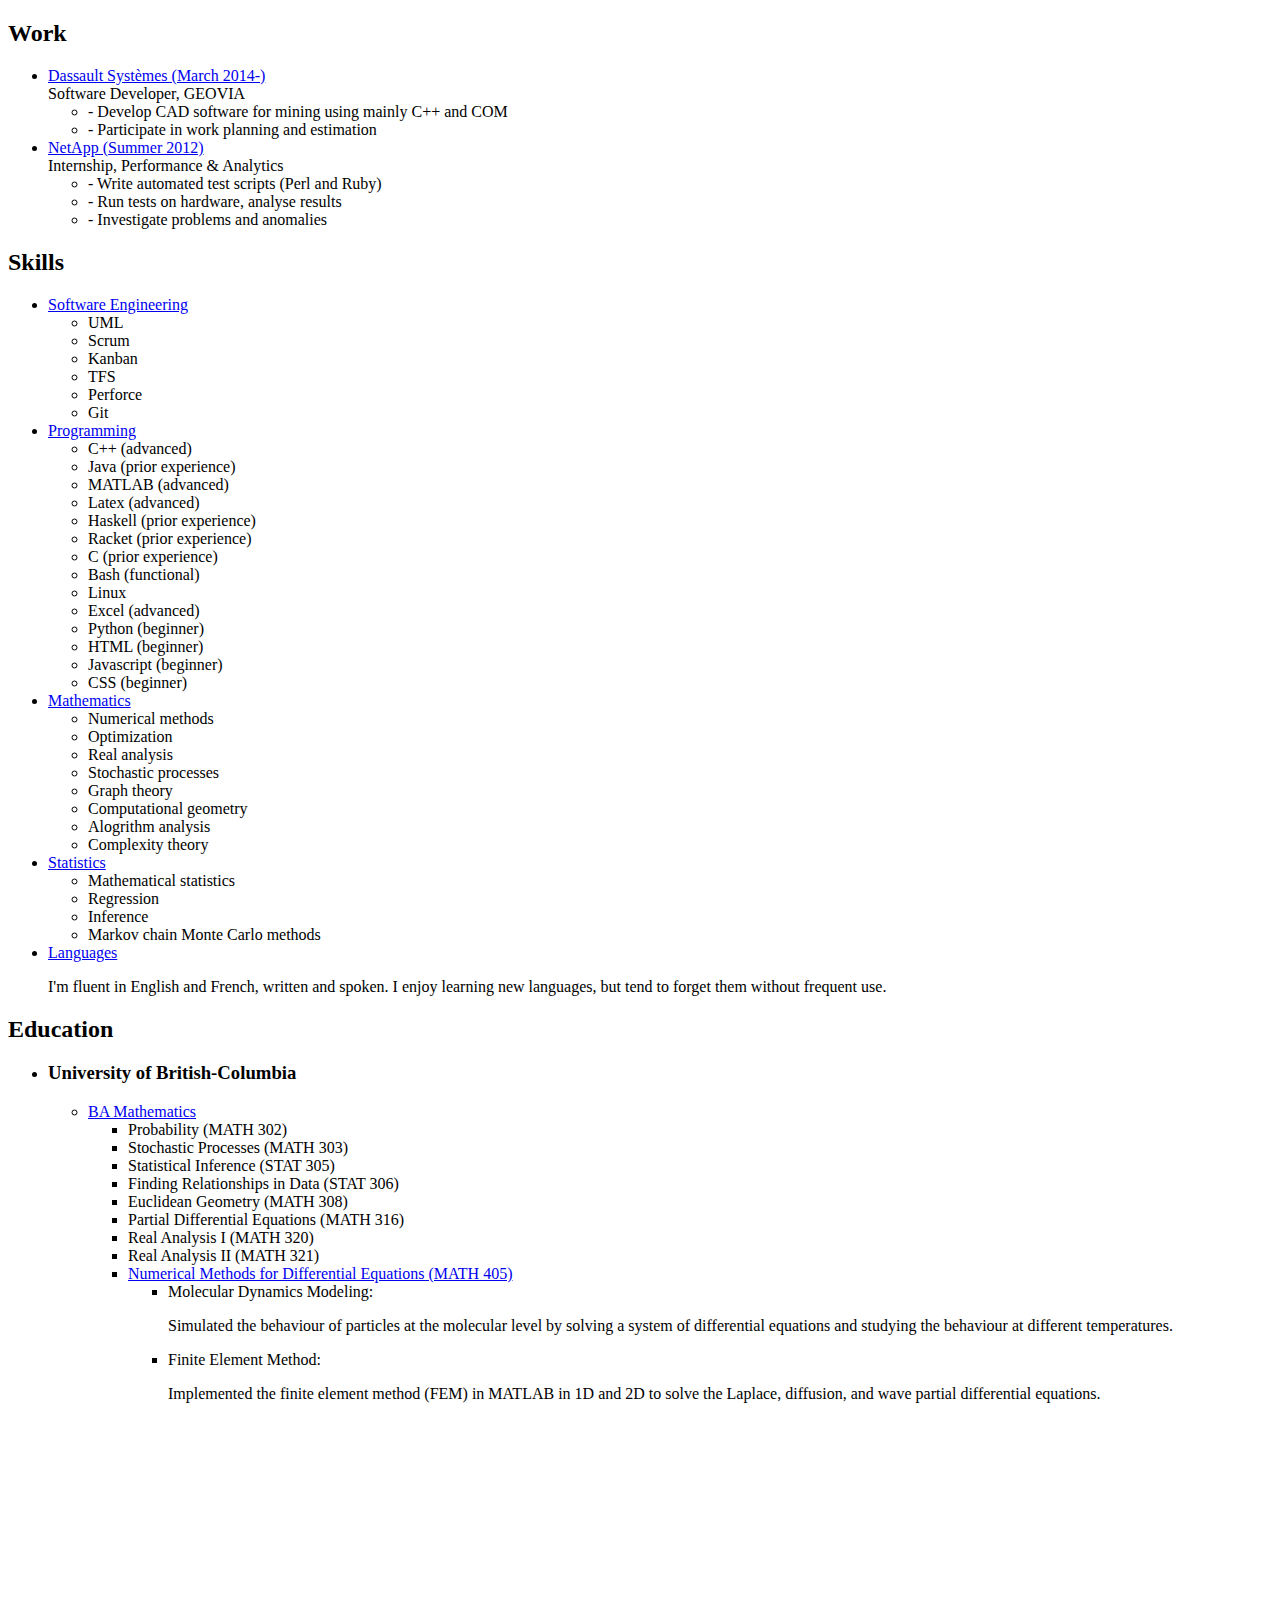
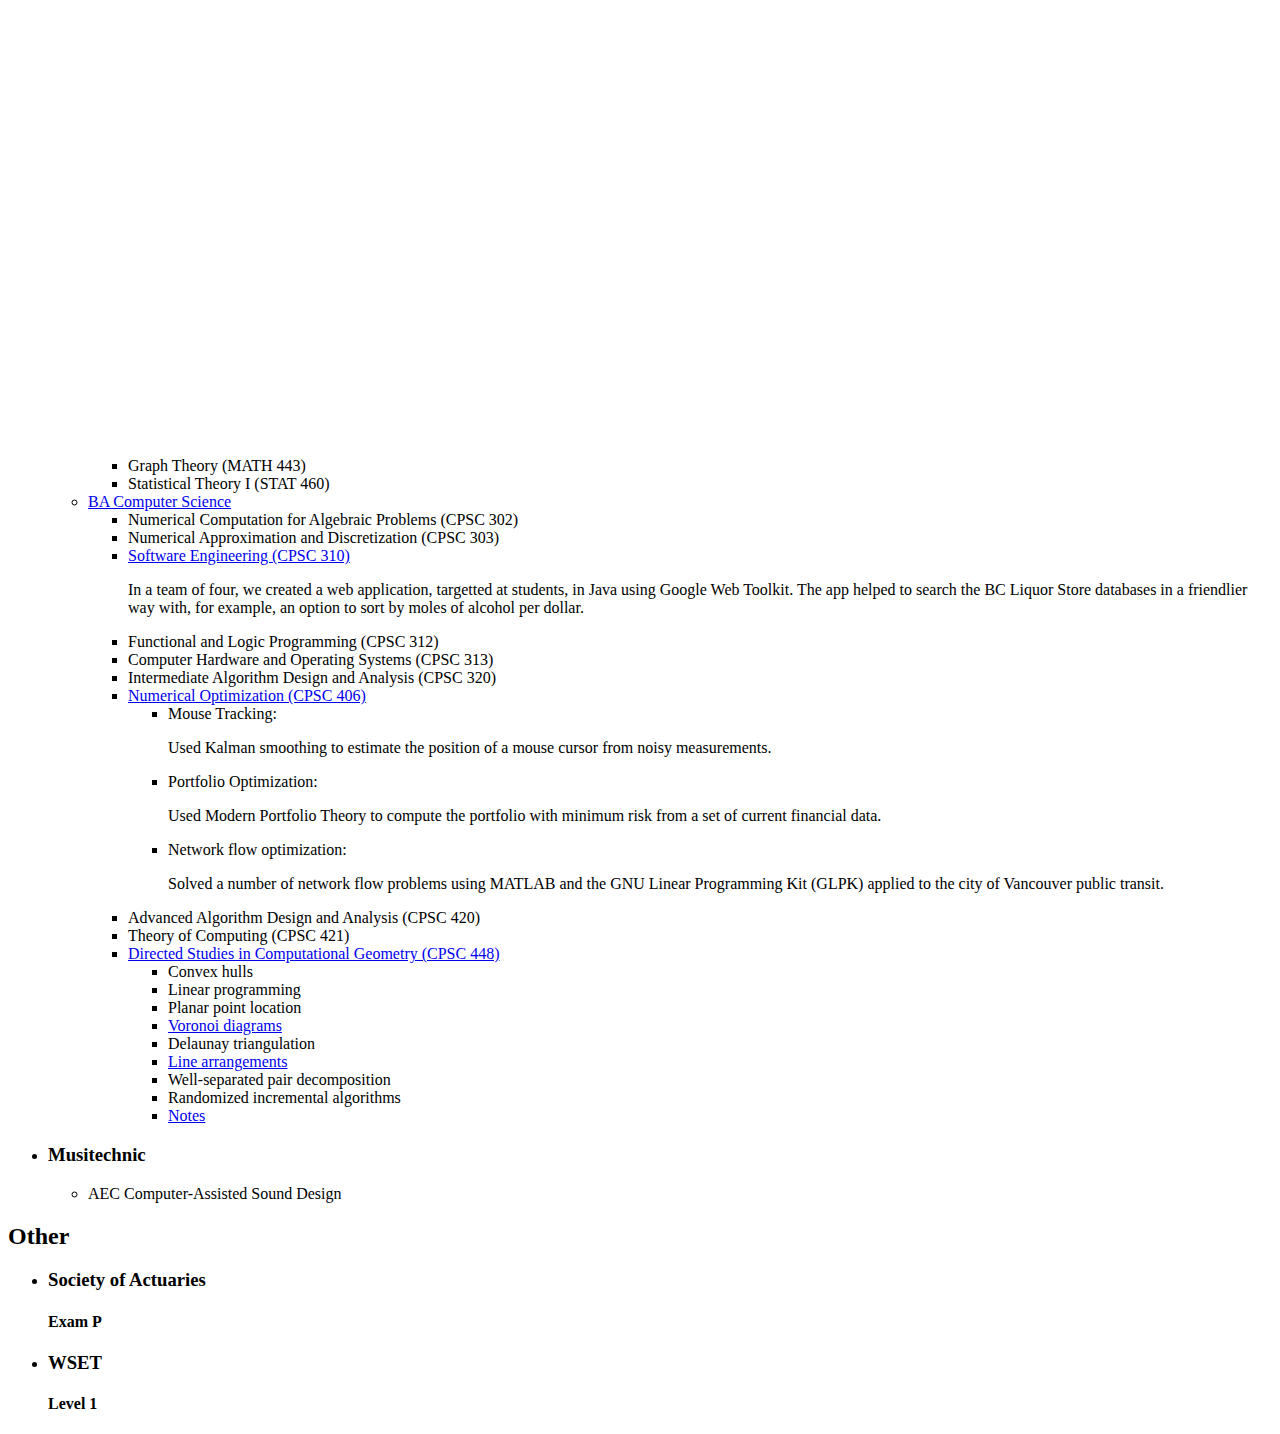
<file: resume.html>
<!DOCTYPE html>
<html>
  <script>
  </script>
  <h2>Work</h2>
  <ul>
    <li class="moreinfo">
      <a href="#">Dassault Syst&egrave;mes (March 2014-)</a>
      <div class="info">
      Software Developer, GEOVIA
      <ul>
        <li>- Develop CAD software for mining using mainly C++ and COM</li>
        <li>- Participate in work planning and estimation</li>
      </ul>
      </div>
    </li>
    <li class="moreinfo">
      <a href="#">NetApp (Summer 2012)</a>
      <div class="info">
      Internship, Performance &amp; Analytics
      <ul>
        <li>- Write automated test scripts (Perl and Ruby)</li>
        <li>- Run tests on hardware, analyse results</li>
        <li>- Investigate problems and anomalies</li>
      </ul>
      </div>
    </li>
  </ul>
  <h2>Skills</h2>
  <ul>
    <li class="moreinfo"><a href="#">Software Engineering</a>
    <ul class="info">
      <li>UML</li>
      <li>Scrum</li>
      <li>Kanban</li>
      <li>TFS</li>
      <li>Perforce</li>
      <li>Git</li>
    </ul>
    </li>
    <li class="moreinfo"><a href="#">Programming</a>
    <ul class="info">
      <li>C++ (advanced)</li>
      <li>Java (prior experience)</li>
      <li>MATLAB (advanced)</li>
      <li>Latex (advanced)</li>
      <li>Haskell (prior experience)</li>
      <li>Racket (prior experience)</li>
      <li>C (prior experience)</li>
      <li>Bash (functional)</li>
      <li>Linux</li>
      <li>Excel (advanced)</li>
      <li>Python (beginner)</li>
      <li>HTML (beginner)</li>
      <li>Javascript (beginner)</li>
      <li>CSS (beginner)</li>
    </ul></li>
    <li class="moreinfo"><a href="#">Mathematics</a>
    <ul class="info">
      <li>Numerical methods</li>
      <li>Optimization</li>
      <li>Real analysis</li>
      <li>Stochastic processes</li>
      <li>Graph theory</li>
      <li>Computational geometry</li>
      <li>Alogrithm analysis</li>
      <li>Complexity theory</li>
    </ul></li>
    <li class="moreinfo"><a href="#">Statistics</a>
    <ul class="info">
      <li>Mathematical statistics</li>
      <li>Regression</li>
      <li>Inference</li>
      <li>Markov chain Monte Carlo methods</li>
    </ul></li>
    <li class="moreinfo"><a href="#">Languages</a>
    <p class="infop">I'm fluent in English and French, written and spoken. I enjoy learning new languages, but tend to forget them without frequent use.</p></li>
  </ul>
  <h2>Education</h2>
  <ul>
    <li>
      <h3>University of British-Columbia</h3>
      <ul>
        <li class="degree">
          <a href="#">
          BA Mathematics
          </a>
          <ul class="courses">
            <li>Probability (MATH 302)</li>
            <li>Stochastic Processes (MATH 303)</li>
            <li>Statistical Inference (STAT 305)</li>
            <li>Finding Relationships in Data (STAT 306)</li>
            <li>Euclidean Geometry (MATH 308)</li>
            <li>Partial Differential Equations (MATH 316)</li>
            <li>Real Analysis I (MATH 320)</li>
            <li>Real Analysis II (MATH 321)</li>
            <li class="moreinfo"><a href="#">Numerical Methods for Differential Equations (MATH 405)</a>
              <ul class="info">
                <li>Molecular Dynamics Modeling:
                  <p>Simulated the behaviour of particles at the molecular level by solving a system of differential equations and studying the behaviour at different temperatures.</p></li>
                </li>
                <li>Finite Element Method:
                  <p>Implemented the finite element method (FEM) in MATLAB in 1D and 2D to solve the Laplace, diffusion, and wave partial differential equations.</p></li>
                <iframe width="560" height="315" src="http://www.youtube.com/embed/LAjlIcicdKc" frameborder="0"></iframe>
                <iframe width="560" height="315" src="http://www.youtube.com/embed/7GgGiPxkA4c" frameborder="0"></iframe>
                </li>
              </ul>
            </li>
            <li>Graph Theory (MATH 443)</li>
            <li>Statistical Theory I (STAT 460)</li>
          </ul>
        </li>
        <li class="degree">
          <a href="#">
          BA Computer Science
          </a>
          <ul class="courses">
            <li>Numerical Computation for Algebraic Problems (CPSC 302)</li>
            <li>Numerical Approximation and Discretization (CPSC 303)</li>
            <li class="moreinfo"><a href="#">Software Engineering (CPSC 310)</a>
            <p class="info">In a team of four, we created a web application, targetted at students, in Java using Google Web Toolkit. The app helped to search the BC Liquor Store databases in a friendlier way with, for example, an option to sort by moles of alcohol per dollar.</p>
            </li>
            <li>Functional and Logic Programming (CPSC 312)</li>
            <li>Computer Hardware and Operating Systems (CPSC 313)</li>
            <li>Intermediate Algorithm Design and Analysis (CPSC 320)</li>
            <li class="moreinfo"><a href="#">Numerical Optimization (CPSC 406)</a>
            <ul class="info">
              <li>Mouse Tracking:
              <p>Used Kalman smoothing to estimate the position of a mouse cursor from noisy measurements.</p></li>
              <li>Portfolio Optimization:
              <p>Used Modern Portfolio Theory to compute the portfolio with minimum risk from a set of current financial data.</p></li>
              <li>Network flow optimization:
              <p>Solved a number of network flow problems using MATLAB and the GNU Linear Programming Kit (GLPK) applied to the city of Vancouver public transit.</p></li>
            </ul>
            </li>
            <li>Advanced Algorithm Design and Analysis (CPSC 420)</li>
            <li>Theory of Computing (CPSC 421)</li>
            <li class="moreinfo"><a href="#">Directed Studies in Computational Geometry (CPSC 448)</a>
              <ul class="info">
                <li>Convex hulls</li>
                <li>Linear programming</li>
                <li>Planar point location</li>
                <li class="link"><a href="../voronoi/">Voronoi diagrams</a></li>
                <li>Delaunay triangulation</li>
                <li class="link"><a href="topologicalps/">Line arrangements</a></li>
                <li>Well-separated pair decomposition</li>
                <li>Randomized incremental algorithms</li>
                <li class="link"><a href="cpsc448.pdf"> Notes</a></li>
              </ul>
            </li>
          </ul>
        </li>
      </ul>
    </li>
    <li>
      <h3>Musitechnic</h3>
      <ul>
        <li>AEC Computer-Assisted Sound Design</li>
      </ul>
    </li>
  </ul>
  <h2>Other</h2>
  <ul>
    <li><h3>Society of Actuaries</h3>
    <h4>Exam P</h4></li>
    <li><h3>WSET</h3>
    <h4>Level 1</h4></li>
  </ul>
  <script src="../script.js"></script>
</html>
</file>
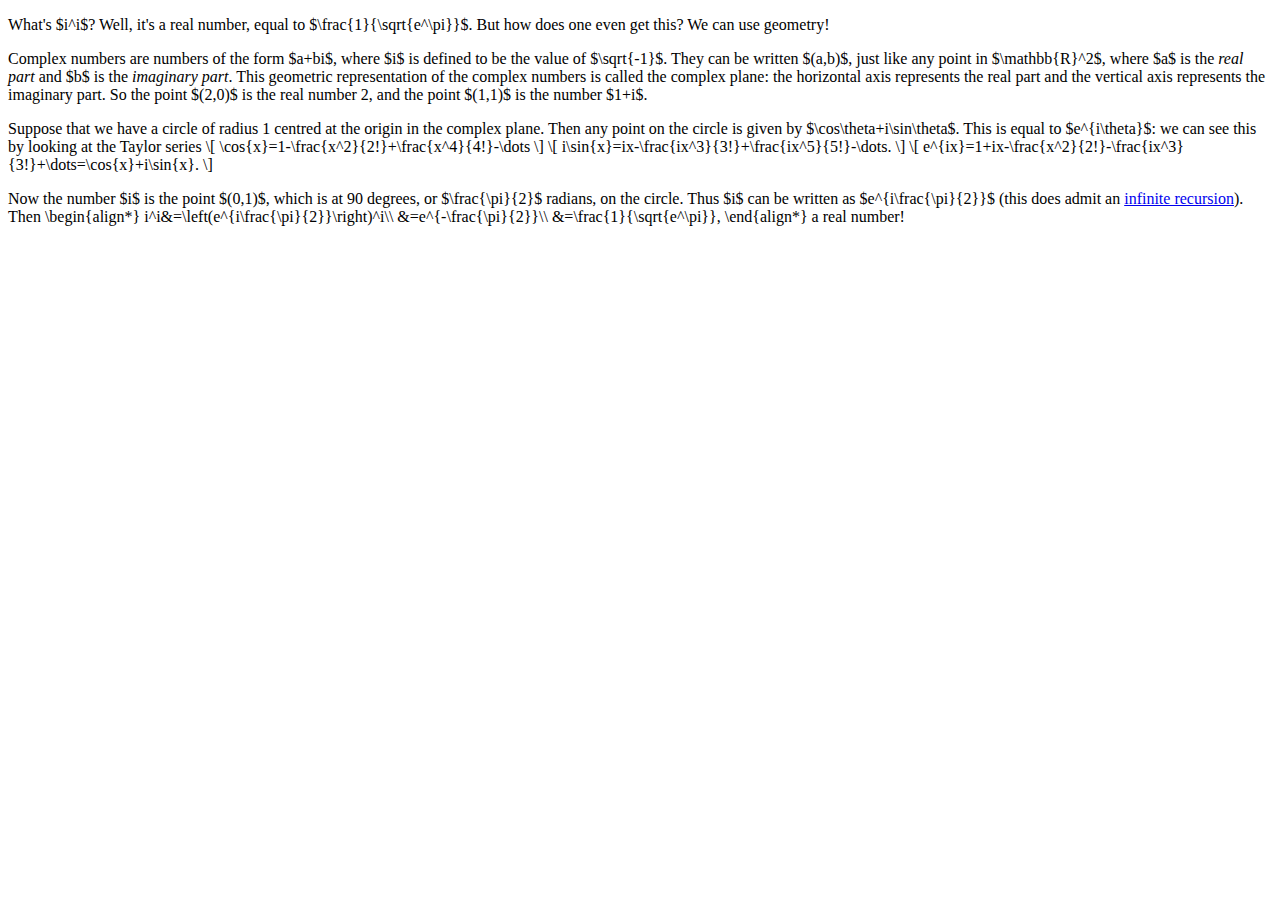
<file: blog/itothei.html>
<!DOCTYPE html>
<html>
  <script type="text/javascript" src="https://cdn.mathjax.org/mathjax/latest/MathJax.js?config=TeX-AMS-MML_HTMLorMML"></script>
  <p>What's $i^i$? Well, it's a real number, equal to $\frac{1}{\sqrt{e^\pi}}$. But how does one even get this? We can use geometry!</p>
  <p>Complex numbers are numbers of the form $a+bi$, where $i$ is defined to be the value of $\sqrt{-1}$. They can be written $(a,b)$, just like any point in $\mathbb{R}^2$, where $a$ is the <em>real part</em> and $b$ is the <em>imaginary part</em>. This geometric representation of the complex numbers is called the complex plane: the horizontal axis represents the real part and the vertical axis represents the imaginary part. So the point $(2,0)$ is the real number 2, and the point $(1,1)$ is the number $1+i$.</p>
  <p>Suppose that we have a circle of radius 1 centred at the origin in the complex plane. Then any point on the circle is given by $\cos\theta+i\sin\theta$. This is equal to $e^{i\theta}$: we can see this by looking at the Taylor series
  \[
    \cos{x}=1-\frac{x^2}{2!}+\frac{x^4}{4!}-\dots
  \]

  \[
    i\sin{x}=ix-\frac{ix^3}{3!}+\frac{ix^5}{5!}-\dots.
  \]
  
  \[
    e^{ix}=1+ix-\frac{x^2}{2!}-\frac{ix^3}{3!}+\dots=\cos{x}+i\sin{x}.
  \]
  </p>
  <p>Now the number $i$ is the point $(0,1)$, which is at 90 degrees, or $\frac{\pi}{2}$ radians, on the circle. Thus $i$ can be written as $e^{i\frac{\pi}{2}}$ (this does admit an <span class="link"><a href="http://www.wolframalpha.com/input/?i=e%5E%7B%28e%5E%7B%28e%5E%7B%28e%5E%7B%28e%5E%7Bi*pi%2F2%7D%29*pi%2F2%7D%29*pi%2F2%7D%29*pi%2F2%7D%29*pi%2F2%7D" class="link">infinite recursion</a></span>). Then
  \begin{align*}
    i^i&=\left(e^{i\frac{\pi}{2}}\right)^i\\
    &=e^{-\frac{\pi}{2}}\\
    &=\frac{1}{\sqrt{e^\pi}},
  \end{align*}
  a real number!
  <script type="text/javascript">
    MathJax.Hub.Queue(["Typeset",MathJax.Hub]);
  </script>
</html>
</file>
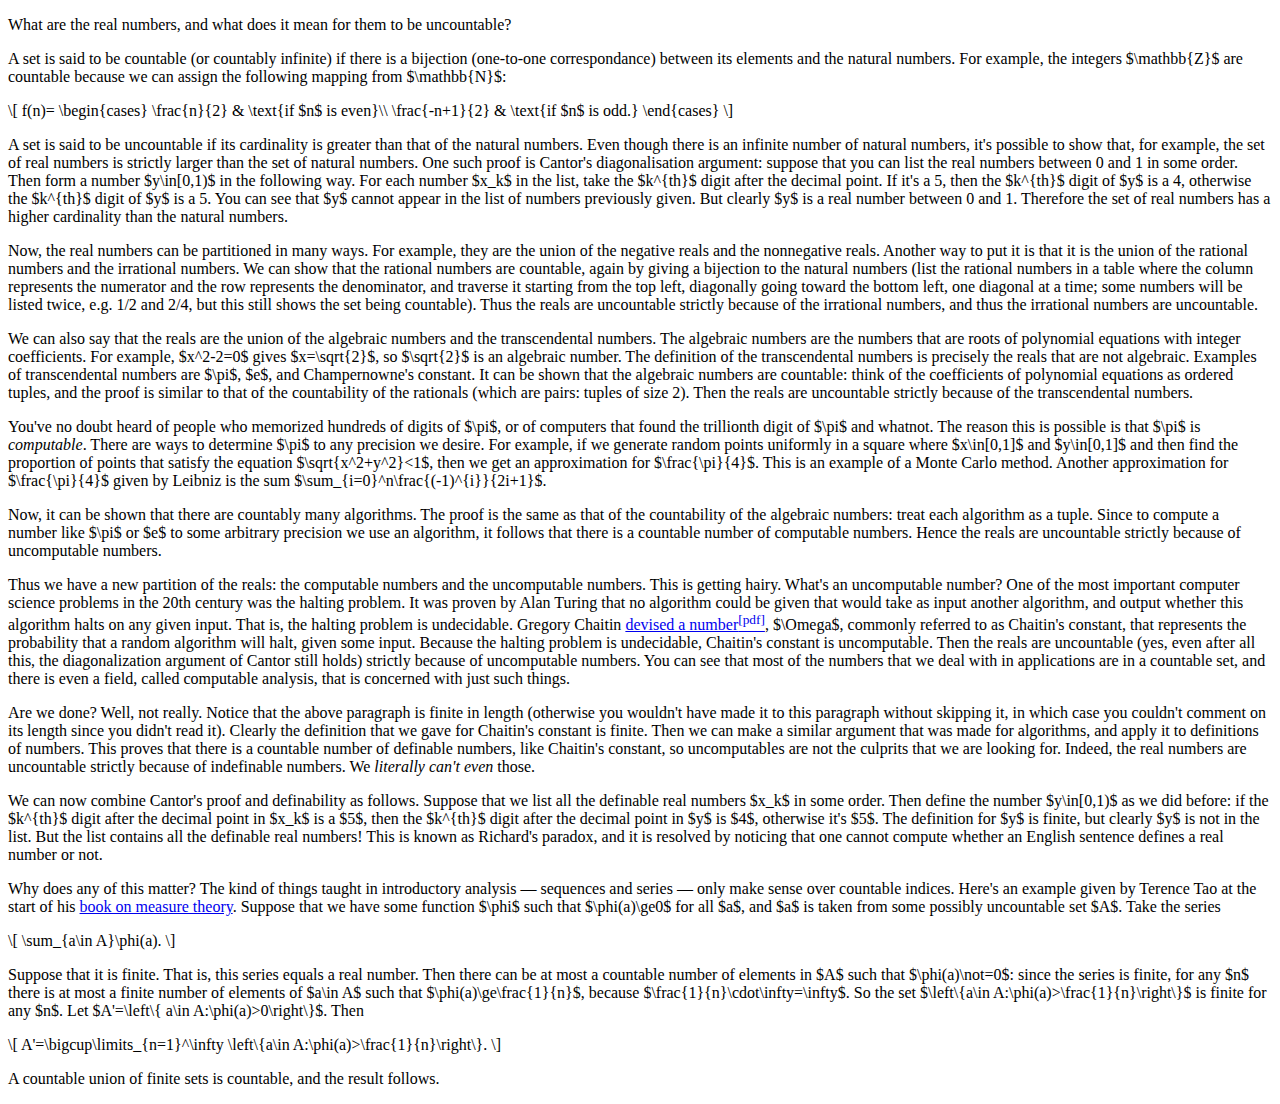
<file: blog/uncount.html>
<!DOCTYPE html>
<html>
  <body>
    <p>What are the real numbers, and what does it mean for them to be uncountable?</p>
    <p>A set is said to be countable (or countably infinite) if there is a bijection (one-to-one correspondance) between its elements and the natural numbers. For example, the integers $\mathbb{Z}$ are countable because we can assign the following mapping from $\mathbb{N}$:</p>
    \[
      f(n)=
      \begin{cases}
        \frac{n}{2} & \text{if $n$ is even}\\
        \frac{-n+1}{2} & \text{if $n$ is odd.}
      \end{cases}
    \]
    <p>A set is said to be uncountable if its cardinality is greater than that of the natural numbers. Even though there is an infinite number of natural numbers, it's possible to show that, for example, the set of real numbers is strictly larger than the set of natural numbers. One such proof is Cantor's diagonalisation argument: suppose that you can list the real numbers between 0 and 1 in some order. Then form a number $y\in[0,1)$ in the following way. For each number $x_k$ in the list, take the $k^{th}$ digit after the decimal point. If it's a 5, then the $k^{th}$ digit of $y$ is a 4, otherwise the $k^{th}$ digit of $y$ is a 5. You can see that $y$ cannot appear in the list of numbers previously given. But clearly $y$ is a real number between 0 and 1. Therefore the set of real numbers has a higher cardinality than the natural numbers.</p>
    <p>Now, the real numbers can be partitioned in many ways. For example, they are the union of the negative reals and the nonnegative reals. Another way to put it is that it is the union of the rational numbers and the irrational numbers. We can show that the rational numbers are countable, again by giving a bijection to the natural numbers (list the rational numbers in a table where the column represents the numerator and the row represents the denominator, and traverse it starting from the top left, diagonally going toward the bottom left, one diagonal at a time; some numbers will be listed twice, e.g. 1/2 and 2/4, but this still shows the set being countable). Thus the reals are uncountable strictly because of the irrational numbers, and thus the irrational numbers are uncountable.</p>
    <p>We can also say that the reals are the union of the algebraic numbers and the transcendental numbers. The algebraic numbers are the numbers that are roots of polynomial equations with integer coefficients. For example, $x^2-2=0$ gives $x=\sqrt{2}$, so $\sqrt{2}$ is an algebraic number. The definition of the transcendental numbers is precisely the reals that are not algebraic. Examples of transcendental numbers are $\pi$, $e$, and Champernowne's constant. It can be shown that the algebraic numbers are countable: think of the coefficients of polynomial equations as ordered tuples, and the proof is similar to that of the countability of the rationals (which are pairs: tuples of size 2). Then the reals are uncountable strictly because of the transcendental numbers.</p>
    <p>You've no doubt heard of people who memorized hundreds of digits of $\pi$, or of computers that found the trillionth digit of $\pi$ and whatnot. The reason this is possible is that $\pi$ is <em>computable</em>. There are ways to determine $\pi$ to any precision we desire. For example, if we generate random points uniformly in a square where $x\in[0,1]$ and $y\in[0,1]$ and then find the proportion of points that satisfy the equation $\sqrt{x^2+y^2}<1$, then we get an approximation for $\frac{\pi}{4}$. This is an example of a Monte Carlo method. Another approximation for $\frac{\pi}{4}$ given by Leibniz is the sum $\sum_{i=0}^n\frac{(-1)^{i}}{2i+1}$.</p>
    <p>Now, it can be shown that there are countably many algorithms. The proof is the same as that of the countability of the algebraic numbers: treat each algorithm as a tuple. Since to compute a number like $\pi$ or $e$ to some arbitrary precision we use an algorithm, it follows that there is a countable number of computable numbers. Hence the reals are uncountable strictly because of uncomputable numbers.</p>
    <p>Thus we have a new partition of the reals: the computable numbers and the uncomputable numbers. This is getting hairy. What's an uncomputable number? One of the most important computer science problems in the 20th century was the halting problem. It was proven by Alan Turing that no algorithm could be given that would take as input another algorithm, and output whether this algorithm halts on any given input. That is, the halting problem is undecidable. Gregory Chaitin <a href="http://arxiv.org/pdf/math/0404335.pdf">devised a number<sup>[pdf]</sup></a>, $\Omega$, commonly referred to as Chaitin's constant, that represents the probability that a random algorithm will halt, given some input. Because the halting problem is undecidable, Chaitin's constant is uncomputable. Then the reals are uncountable (yes, even after all this, the diagonalization argument of Cantor still holds) strictly because of uncomputable numbers. You can see that most of the numbers that we deal with in applications are in a countable set, and there is even a field, called computable analysis, that is concerned with just such things.</p>
    <p>Are we done? Well, not really. Notice that the above paragraph is finite in length (otherwise you wouldn't have made it to this paragraph without skipping it, in which case you couldn't comment on its length since you didn't read it). Clearly the definition that we gave for Chaitin's constant is finite. Then we can make a similar argument that was made for algorithms, and apply it to definitions of numbers. This proves that there is a countable number of definable numbers, like Chaitin's constant, so uncomputables are not the culprits that we are looking for. Indeed, the real numbers are uncountable strictly because of indefinable numbers. We <em>literally can't even</em> those.</p>
    <p>We can now combine Cantor's proof and definability as follows. Suppose that we list all the definable real numbers $x_k$ in some order. Then define the number $y\in[0,1)$ as we did before: if the $k^{th}$ digit after the decimal point in $x_k$ is a $5$, then the $k^{th}$ digit after the decimal point in $y$ is $4$, otherwise it's $5$. The definition for $y$ is finite, but clearly $y$ is not in the list. But the list contains all the definable real numbers! This is known as Richard's paradox, and it is resolved by noticing that one cannot compute whether an English sentence defines a real number or not.</p>
    <p>Why does any of this matter? The kind of things taught in introductory analysis &mdash; sequences and series &mdash; only make sense over countable indices. Here's an example given by Terence Tao at the start of his <a href="https://terrytao.wordpress.com/books/an-introduction-to-measure-theory/">book on measure theory</a>. Suppose that we have some function $\phi$ such that $\phi(a)\ge0$ for all $a$, and $a$ is taken from some possibly uncountable set $A$. Take the series</p>
    \[
      \sum_{a\in A}\phi(a).
    \]
    <p>Suppose that it is finite. That is, this series equals a real number. Then there can be at most a countable number of elements in $A$ such that $\phi(a)\not=0$: since the series is finite, for any $n$ there is at most a finite number of elements of $a\in A$ such that $\phi(a)\ge\frac{1}{n}$, because $\frac{1}{n}\cdot\infty=\infty$. So the set $\left\{a\in A:\phi(a)>\frac{1}{n}\right\}$ is finite for any $n$. Let $A'=\left\{ a\in A:\phi(a)>0\right\}$. Then</p>
    \[
      A'=\bigcup\limits_{n=1}^\infty \left\{a\in A:\phi(a)>\frac{1}{n}\right\}.
    \]
    <p>A countable union of finite sets is countable, and the result follows.</p>
    <script type="text/javascript">
      MathJax.Hub.Queue(["Typeset",MathJax.Hub]);
    </script>
  </body>
</html>
</file>
<file: stylesheet.css>
html {
  overflow-y: scroll;
  background-color: black;
  font-family: Courier;
  color: white;
}

a:link {
  color: white;
  text-decoration: none;
}
a:visited {
  color: #777777;
}
a:visited div {
  color: white;
}
div {
  display: block;
}
h1 {
  font-size: 5em;
  text-align: center;
}
h2 {
  font-size: 2em;
}
h3 {
  font-size: 1.5em;
  font-weight: normal;
}
h4 {
  font-size: 1em;
  font-weight: normal;
  text-indent: 1em;
}
h5 {
  font-size: 0.75em;
  font-weight: normal;
}
h6 {
  color: white;
  font-size: 0.75em;
  text-align: center;
  margin-top: -5em;
  font-weight: normal;
}
p {
  position: relative;
  margin-top: 45px;
  background-color:rgba(0, 0, 0, 0);
}
ul {
  list-style-type: none;
  font-weight: normal;
}
.choice {
  top: -8em;
  transition: top 0.2s;
}
.degree a {
  color: #5577ff;
}
.moreinfo a {
  color: #5577ff;
}
.menuitem:hover {
  color: white;
  border: solid white 3px;
  vertical-align: middle;
  position: relative;
  display: inline-block;
  height: 110px;
  width: 110px;
  border-radius: 100%;
  text-align: center;
  margin: 10px;
}
.menuitem {
  border: dashed white 3px;
  vertical-align: middle;
  position: relative;
  display: inline-block;
  height: 110px;
  width: 110px;
  border-radius: 100%;
  text-align: center;
  margin: 10px;
}
.selected {
  border: solid #55ff77 3px;
  vertical-align: middle;
  position: relative;
  display: inline-block;
  height: 110px;
  width: 110px;
  border-radius: 100%;
  text-align: center;
  margin: 10px;
}
.info {
  display: none;
  text-align: left;
}
.courses {
  display: none;
}
.position {
  font-size: 3em;
}
.infop {
  display: none;
  text-align: left;
  position: relative;
  font-weight: normal;
  text-indent: 1em;
}
.link {
  color: #5577ff;
  text-decoration: underline;
}
.posts a {
  color: white;
}
.posts_curr a {
  color: #55ff77;
}
.skill {
  display: inline-block;
  width: 16em;
  vertical-align: text-top;
}
.skills {
  display: table-row;
}
#iframe {
  display: none;
}
#cooking {
  display: none;
}
#menu {
  margin: auto;
  text-align: center;
}
#post {
  display: none;
}
#projects {
  display: none;
}
</file>
<file: voronoi/hscolour.css>
* {
  color: white;
  background-color: black;
}
.hs-keyglyph, .hs-layout {color: teal;}
.hs-keyword {color: green;}
.hs-comment, .hs-comment a {color: green;}
.hs-str, .hs-chr {color: teal;}
.hs-keyword, .hs-conid, .hs-varid, .hs-conop, .hs-varop, .hs-num, .hs-cpp, .hs-sel, .hs-definition {}
</file>
